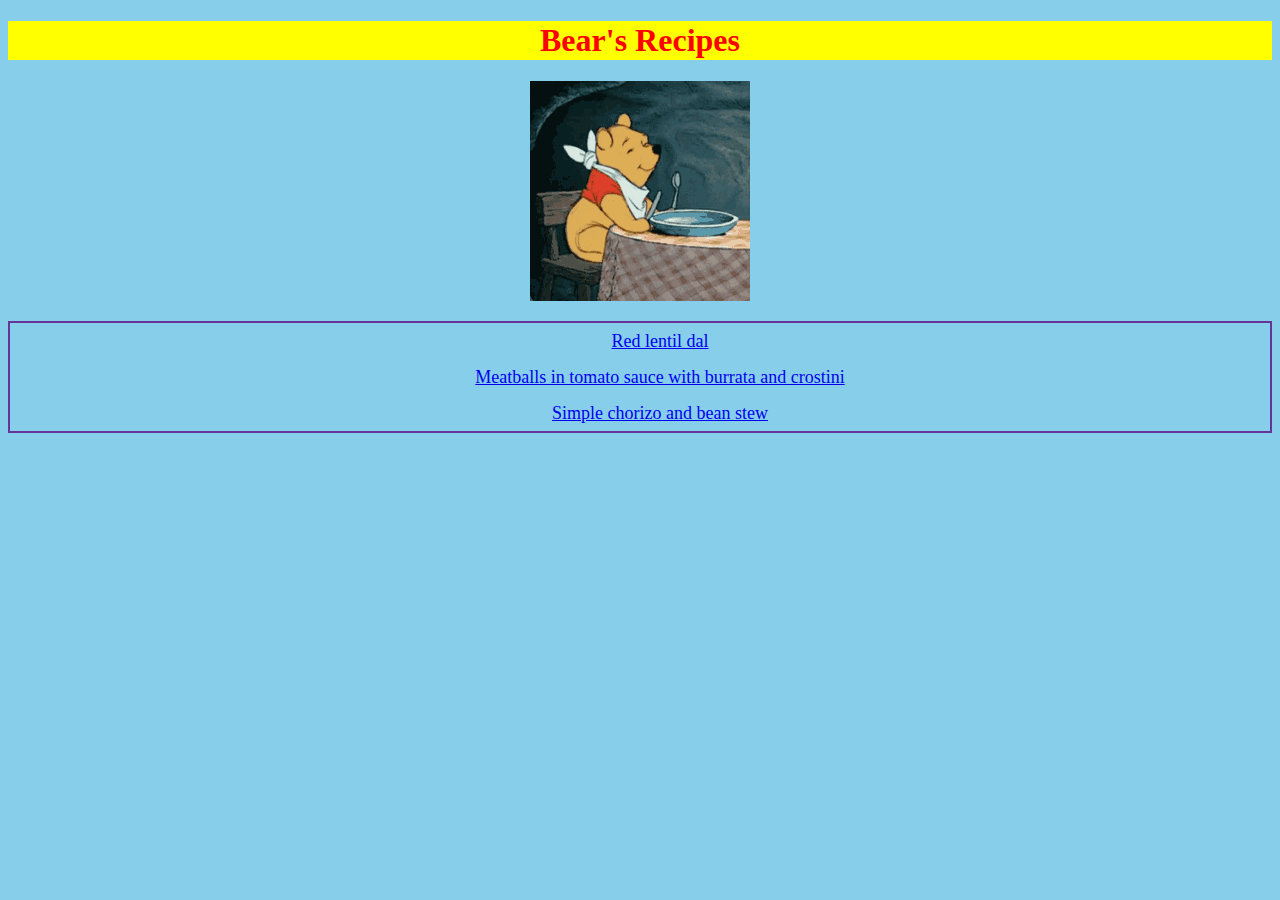
<file: index.html>
<!DOCTYPE html>

<html lang="en">
    <head>
        <meta charset="utf-8">
        <Title>Bear's Recipes</Title>
        <link rel="stylesheet" href="css/styles.css">
    </head>
    <body>
        <h1 class="site-title">Bear's Recipes</h1>
            <div>
                <img src="./img/winnie-pooh-waiting-food.gif" alt="Winnie-the-Pooh waiting happily for food.">
            </div>
            <ul class="recipes">
                <li><a href="./recipes/red-lentil-dal.html">Red lentil dal</a></li>
                <li><a href="./recipes/meatballs-in-tomato-sauce-with-burrata-and-crostini.html">Meatballs in tomato sauce with burrata and crostini</a></li>
                <li><a href="./recipes/simple-chorizo-and-bean-stew.html">Simple chorizo and bean stew</a></li>
            </ul>
    </body>
</html>
</file>
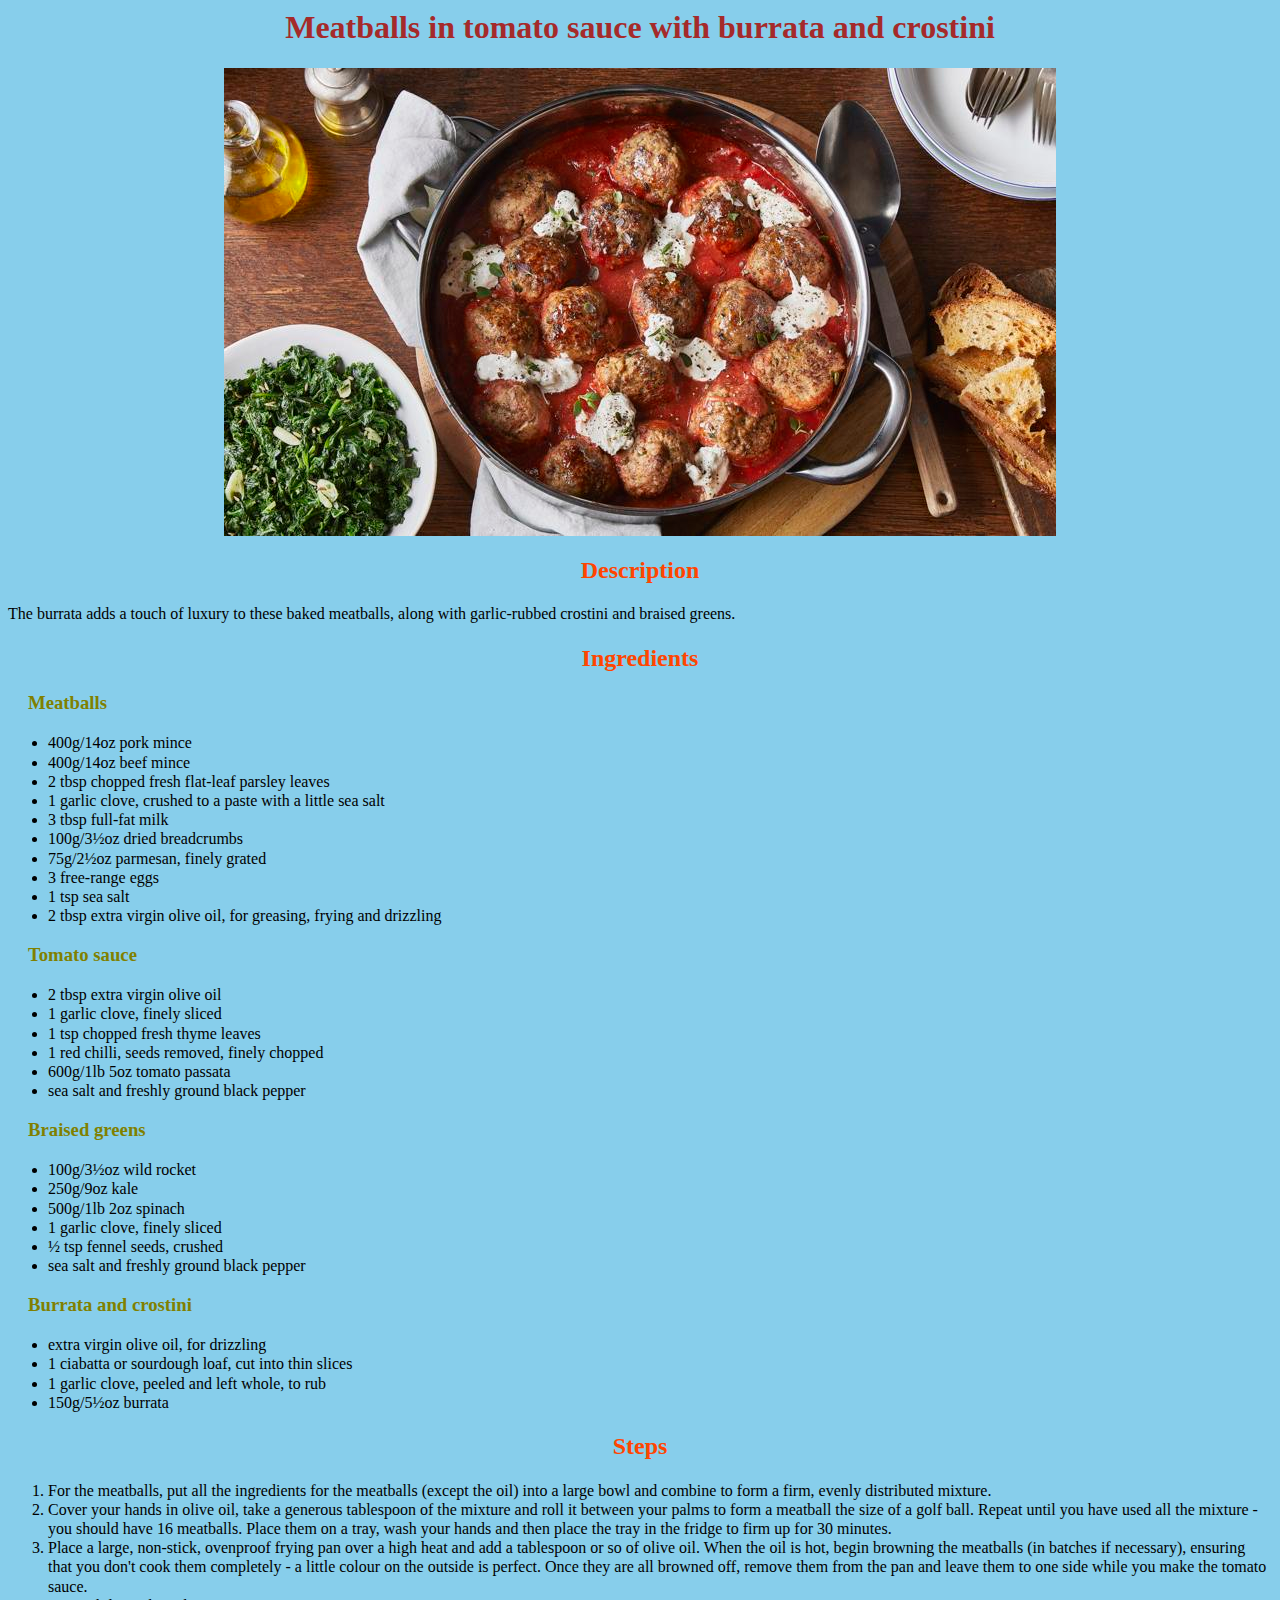
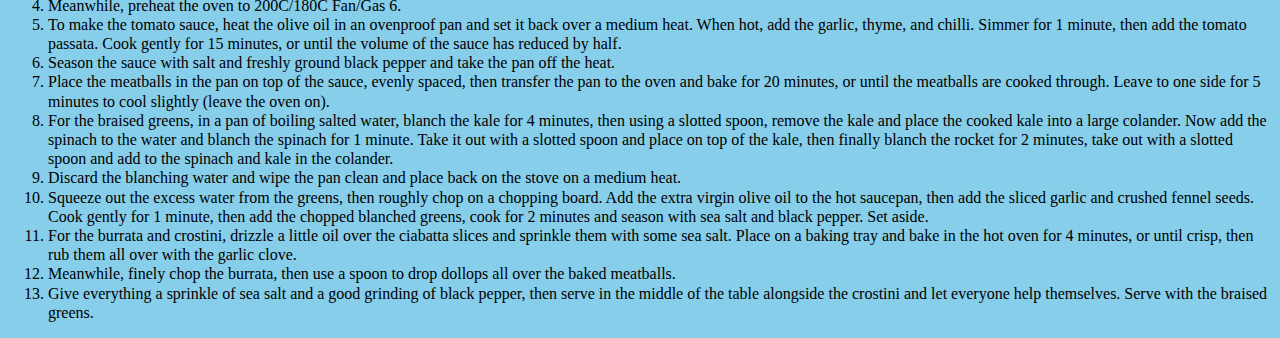
<file: recipes/meatballs-in-tomato-sauce-with-burrata-and-crostini.html>
<!DOCYTPE html>

<html lang="en">
    <head>
        <meta charset="utf-8">
        <title>Meatballs in tomato sauce with burrata and crostini recipe</title>
        <link rel="stylesheet" href="../css/styles.css">
    </head>
        <body>
            <h1>Meatballs in tomato sauce with burrata and crostini</h1>
            <div>
                <img src="../img/meatballs-in-tomato-sauce-with-burrata-and-crostini.jpg" alt="Meatballs in tomato sauce with burarata and corstini.">
            </div>
                <h2>Description</h2>
                <p>The burrata adds a touch of luxury to these baked meatballs, along with garlic-rubbed crostini and braised greens.</p>
            <h2>Ingredients</h2>
                <h3>Meatballs</h3>
                    <ul>
                        <li>400g/14oz pork mince</li>
                        <li>400g/14oz beef mince</li>
                        <li>2 tbsp chopped fresh flat-leaf parsley leaves</li>
                        <li>1 garlic clove, crushed to a paste with a little sea salt</li>
                        <li>3 tbsp full-fat milk</li>
                        <li>100g/3½oz dried breadcrumbs</li>
                        <li>75g/2½oz parmesan, finely grated</li>
                        <li>3 free-range eggs</li>
                        <li>1 tsp sea salt</li>
                        <li>2 tbsp extra virgin olive oil, for greasing, frying and drizzling</li>
                    </ul>
                <h3>Tomato sauce</h3>
                    <ul>
                        <li>2 tbsp extra virgin olive oil</li>
                        <li>1 garlic clove, finely sliced</li>
                        <li>1 tsp chopped fresh thyme leaves</li>
                        <li>1 red chilli, seeds removed, finely chopped</li>
                        <li>600g/1lb 5oz tomato passata</li>
                        <li>sea salt and freshly ground black pepper</li>
                    </ul>
                <h3>Braised greens</h3>
                    <ul>
                        <li>100g/3½oz wild rocket</li>
                        <li>250g/9oz kale</li>
                        <li>500g/1lb 2oz spinach </li>
                        <li>1 garlic clove, finely sliced</li>
                        <li>½ tsp fennel seeds, crushed</li>
                        <li>sea salt and freshly ground black pepper</li>
                    </ul>
                <h3>Burrata and crostini</h3>
                    <ul>
                        <li>extra virgin olive oil, for drizzling</li>
                        <li>1 ciabatta or sourdough loaf, cut into thin slices</li>
                        <li>1 garlic clove, peeled and left whole, to rub</li>
                        <li>150g/5½oz burrata</li>
                    </ul>
            <h2>Steps</h2>
                <ol>
                    <li>For the meatballs, put all the ingredients for the meatballs (except the oil) into a large bowl and combine to form a firm, 
                        evenly distributed mixture.</li>
                    <li>Cover your hands in olive oil, take a generous tablespoon of the mixture and roll it between your palms to form a meatball the size of a golf ball. 
                        Repeat until you have used all the mixture - you should have 16 meatballs. Place them on a tray, wash your hands and then place the tray in the fridge to firm up for 30 minutes.</li>
                    <li>Place a large, non-stick, ovenproof frying pan over a high heat and add a tablespoon or so of olive oil. When the oil is hot, begin browning the meatballs (in batches if necessary), 
                        ensuring that you don't cook them completely - a little colour on the outside is perfect. Once they are all browned off, remove them from the pan and leave them to one side while you make the tomato sauce.</li>
                    <li>Meanwhile, preheat the oven to 200C/180C Fan/Gas 6.</li>
                    <li>To make the tomato sauce, heat the olive oil in an ovenproof pan and set it back over a medium heat. When hot, add the garlic, thyme, and chilli. Simmer for 1 minute, then add the tomato passata. 
                        Cook gently for 15 minutes, or until the volume of the sauce has reduced by half.</li>
                    <li>Season the sauce with salt and freshly ground black pepper and take the pan off the heat.</li>
                    <li>Place the meatballs in the pan on top of the sauce, evenly spaced, then transfer the pan to the oven and bake for 20 minutes, or until the meatballs are cooked through. Leave to one side for 5 minutes to cool slightly (leave the oven on).</li>
                    <li>For the braised greens, in a pan of boiling salted water, blanch the kale for 4 minutes, then using a slotted spoon, remove the kale and place the cooked kale into a large colander. 
                        Now add the spinach to the water and blanch the spinach for 1 minute. Take it out with a slotted spoon and place on top of the kale, then finally blanch the rocket for 2 minutes, take out with a slotted spoon and add to the spinach and kale in the colander.</li>
                    <li>Discard the blanching water and wipe the pan clean and place back on the stove on a medium heat.</li>
                    <li>Squeeze out the excess water from the greens, then roughly chop on a chopping board. Add the extra virgin olive oil to the hot saucepan, then add the sliced garlic and crushed fennel seeds. 
                        Cook gently for 1 minute, then add the chopped blanched greens, cook for 2 minutes and season with sea salt and black pepper. Set aside.</li>
                    <li>For the burrata and crostini, drizzle a little oil over the ciabatta slices and sprinkle them with some sea salt. Place on a baking tray and bake in the hot oven for 4 minutes, or until crisp, then rub them all over with the garlic clove.</li>
                    <li>Meanwhile, finely chop the burrata, then use a spoon to drop dollops all over the baked meatballs.</li>
                    <li>Give everything a sprinkle of sea salt and a good grinding of black pepper, then serve in the middle of the table alongside the crostini and let everyone help themselves. Serve with the braised greens.</li>
                </ol>
        </body>
</html>
</file>
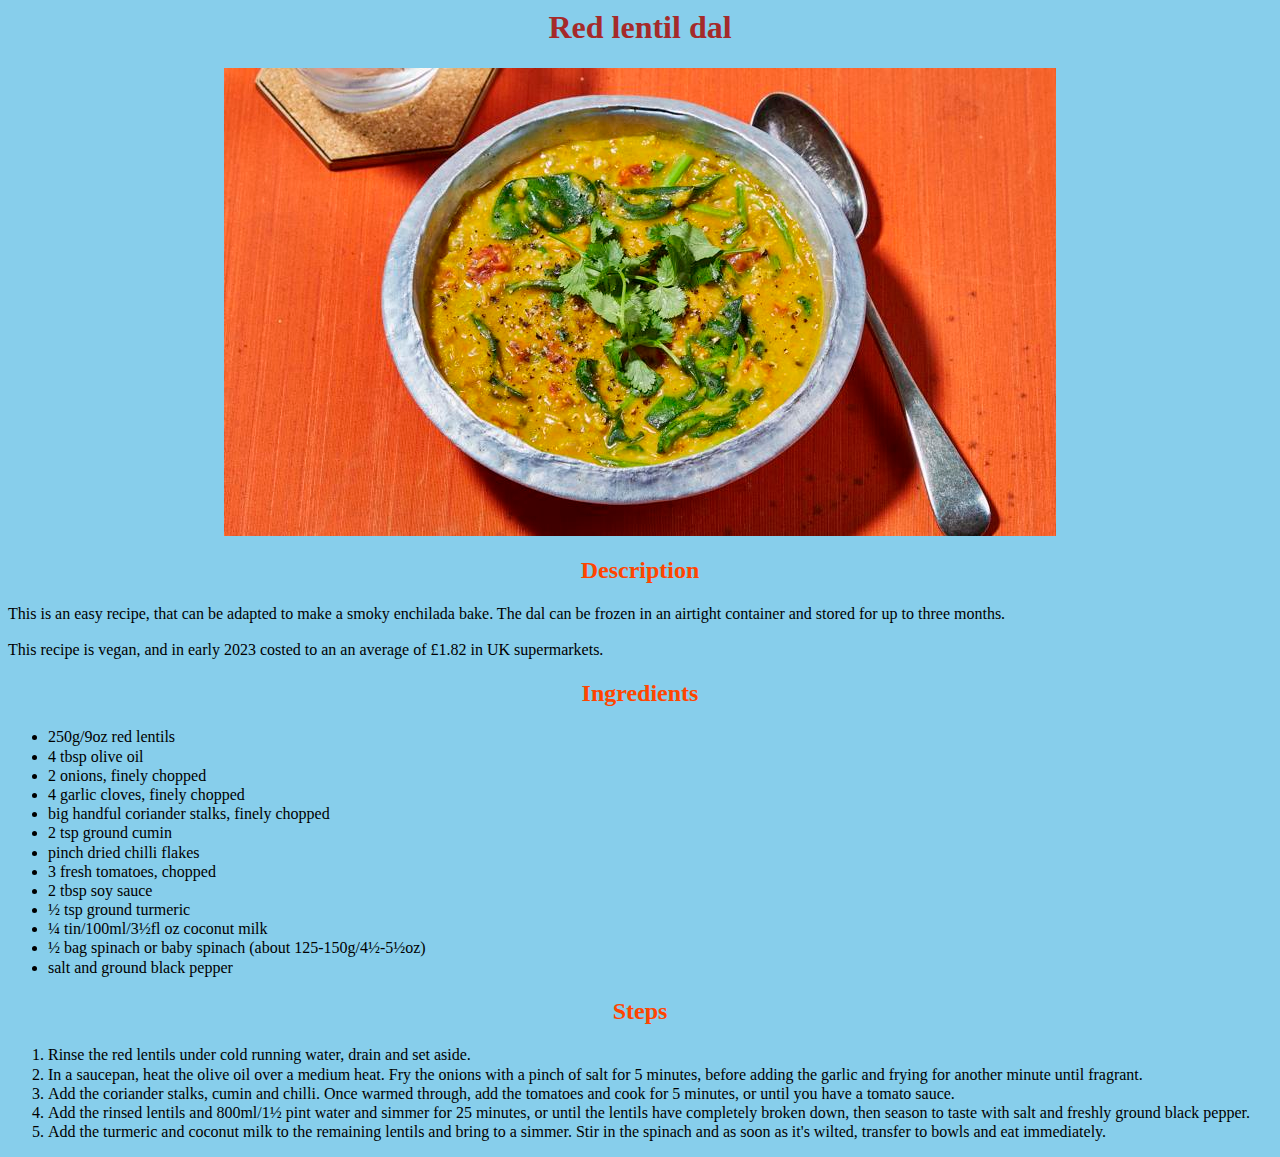
<file: recipes/red-lentil-dal.html>
<!DOCYTPE html>

<html lang="en">
    <head>
        <meta charset="utf-8">
        <title>Red lentil dal recipe</title>
        <link rel="stylesheet" href="../css/styles.css">
    </head>
    <body>
        <h1>Red lentil dal</h1>
        <div>
            <img src="../img/red-lentil-dal.jpg" alt="A bowl of red lentil dal">
        </div>
            <h2>Description</h2>
            <p>This is an easy recipe, that can be adapted to make a smoky enchilada bake. 
            The dal can be frozen in an airtight container and stored for up to three months.</p>
            <p>This recipe is vegan, and in early 2023 costed to an an average of £1.82 in UK supermarkets.</p>
        <h2>Ingredients</h2>
            <ul>
                <li>250g/9oz red lentils</li>
                <li>4 tbsp olive oil</li>
                <li>2 onions, finely chopped</li>
                <li>4 garlic cloves, finely chopped</li>
                <li>big handful coriander stalks, finely chopped</li>
                <li>2 tsp ground cumin</li>
                <li>pinch dried chilli flakes</li>
                <li>3 fresh tomatoes, chopped</li>
                <li>2 tbsp soy sauce</li>
                <li>½ tsp ground turmeric</li>
                <li>¼ tin/100ml/3½fl oz coconut milk</li>
                <li>½ bag spinach or baby spinach (about 125-150g/4½-5½oz)</li>
                <li>salt and ground black pepper</li>
            </ul>
        <h2>Steps</h2>
            <ol>
                <li>Rinse the red lentils under cold running water, drain and set aside.</li>
                <li>In a saucepan, heat the olive oil over a medium heat. Fry the onions with a pinch of salt for 5 minutes, 
                    before adding the garlic and frying for another minute until fragrant. </li>
                <li>Add the coriander stalks, cumin and chilli. Once warmed through, add the tomatoes and cook for 5 minutes, 
                    or until you have a tomato sauce.</li>
                <li>Add the rinsed lentils and 800ml/1½ pint water and simmer for 25 minutes, or until the lentils have completely broken down, 
                    then season to taste with salt and freshly ground black pepper.</li>
                <li>Add the turmeric and coconut milk to the remaining lentils and bring to a simmer. Stir in the spinach and as soon as it's wilted, 
                    transfer to bowls and eat immediately.</li>
            </ol>
    </body>
</html>
</file>
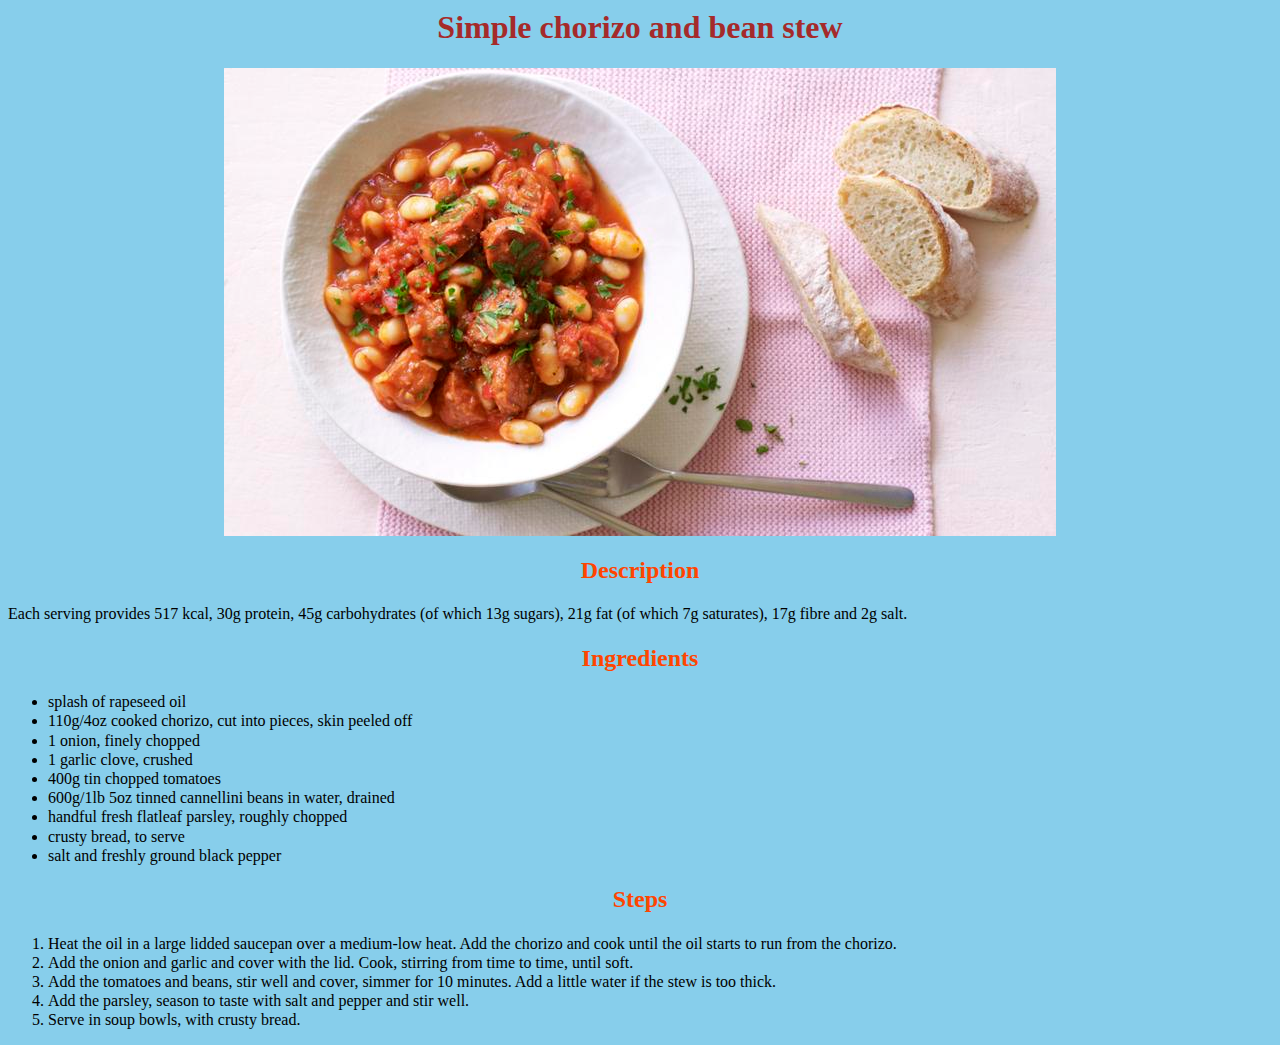
<file: recipes/simple-chorizo-and-bean-stew.html>
<!DOCYTPE html>

<html lang="en">
    <head>
        <meta charset="utf-8">
        <Title>Simple chorizo and bean stew recipe</Title>
        <link rel="stylesheet" href="../css/styles.css">
    </head>
    <body>
        <h1>Simple chorizo and bean stew</h1>
        <div>
            <img src="../img/simple-chorizo-and-bean-stew.jpg" alt="A bowl of chorizo and bean stew with a side of bread.">
        </div>
        <h2>Description</h2>
            <p>Each serving provides 517 kcal, 30g protein, 45g carbohydrates (of which 13g sugars), 21g fat (of which 7g saturates), 17g fibre and 2g salt.</p>
        <h2>Ingredients</h2>
            <ul>
                <li>splash of rapeseed oil</li>
                <li>110g/4oz cooked chorizo, cut into pieces, skin peeled off</li>
                <li>1 onion, finely chopped</li>
                <li>1 garlic clove, crushed</li>
                <li>400g tin chopped tomatoes</li>
                <li>600g/1lb 5oz tinned cannellini beans in water, drained</li>
                <li>handful fresh flatleaf parsley, roughly chopped</li>
                <li>crusty bread, to serve</li>
                <li>salt and freshly ground black pepper</li>
            </ul>
        <h2>Steps</h2>
            <ol>
                <li>Heat the oil in a large lidded saucepan over a medium-low heat. Add the chorizo and cook until the oil starts to run from the chorizo.</li>
                <li>Add the onion and garlic and cover with the lid. Cook, stirring from time to time, until soft.</li>
                <li>Add the tomatoes and beans, stir well and cover, simmer for 10 minutes. Add a little water if the stew is too thick.</li>
                <li>Add the parsley, season to taste with salt and pepper and stir well.</li>
                <li>Serve in soup bowls, with crusty bread.</li>
            </ol>
    </body>
</html>
</file>
<file: css/styles.css>
/* Index Styles */

.site-title {
    color: red;
    background-color: yellow;
    text-align: center;
    font-family: Veranda, "Times New Roman", sans-serif;
}

.recipes {
    border-width: 2px;
    border-color: rebeccapurple;
    border-style: solid;
}


.recipes li {
    list-style-type: none;
    font-size: large;
    line-height: 2;
    text-align: center;
}


/* Index Styles ends */

body {
    background-color: skyblue;
    line-height: 1.2;
    font-family: Veranda, "Times New Roman", sans-serif;
}

h1 {
    color: brown;
    text-align: center;
}

h2 {
    color: orangered;
    text-align: center;
}

h3 {
    color: olive;
    text-align: left;
    margin-left: 20px;
}

div {
    text-align: center;
}
</file>
